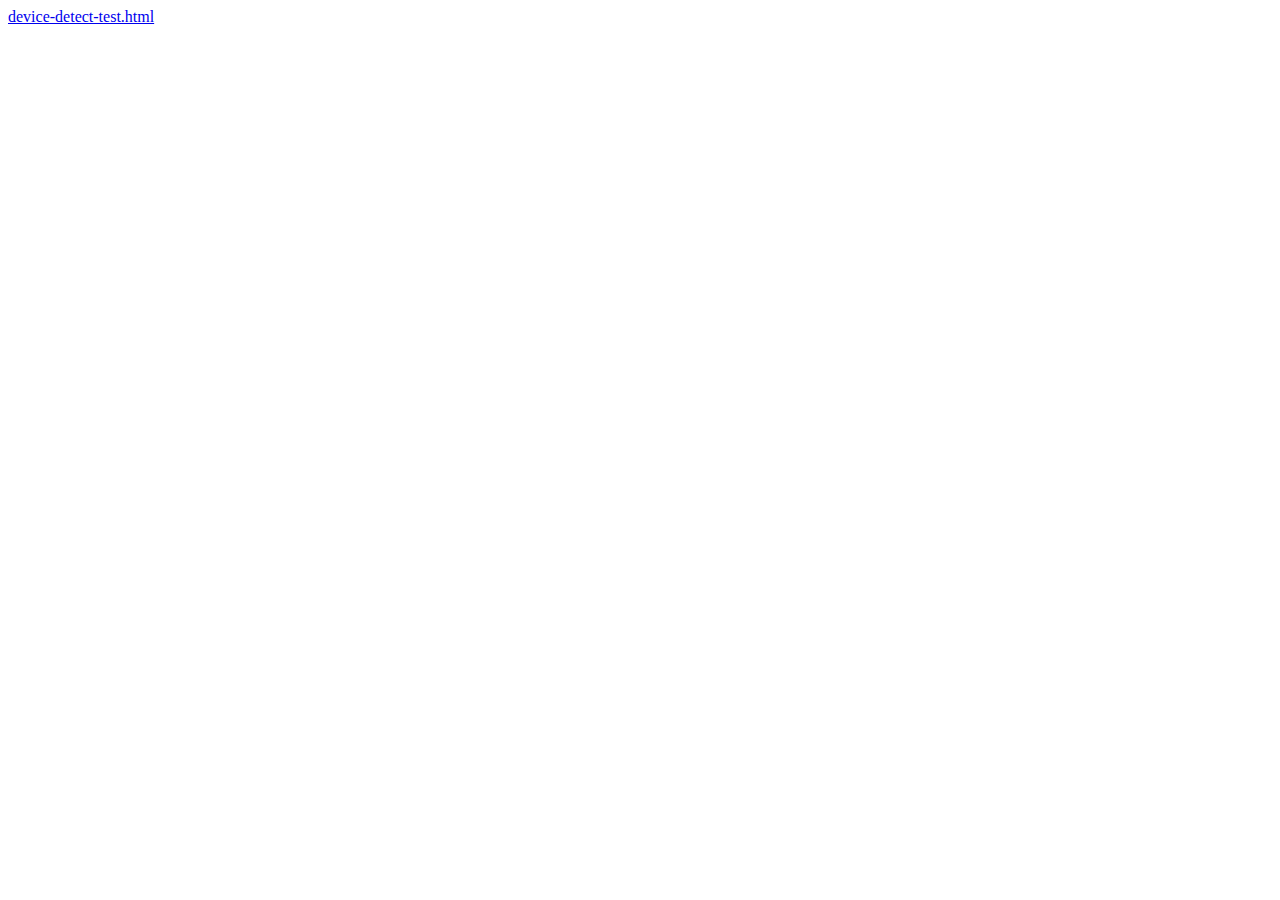
<file: index.html>
<!DOCTYPE html>
<html lang="zh-CN">
<head>
    <meta charset="utf-8">
    <meta name="viewport" content="width=device-width, initial-scale=1">

    <title>Word</title>

    <link rel="apple-touch-icon" href="//v3.bootcss.com/apple-touch-icon.png">
    <link rel="icon" href="//v3.bootcss.com/favicon.ico">
</head>
<body>
    <a href="device-detect-test.html">device-detect-test.html</a>
</body>
</html>
</file>
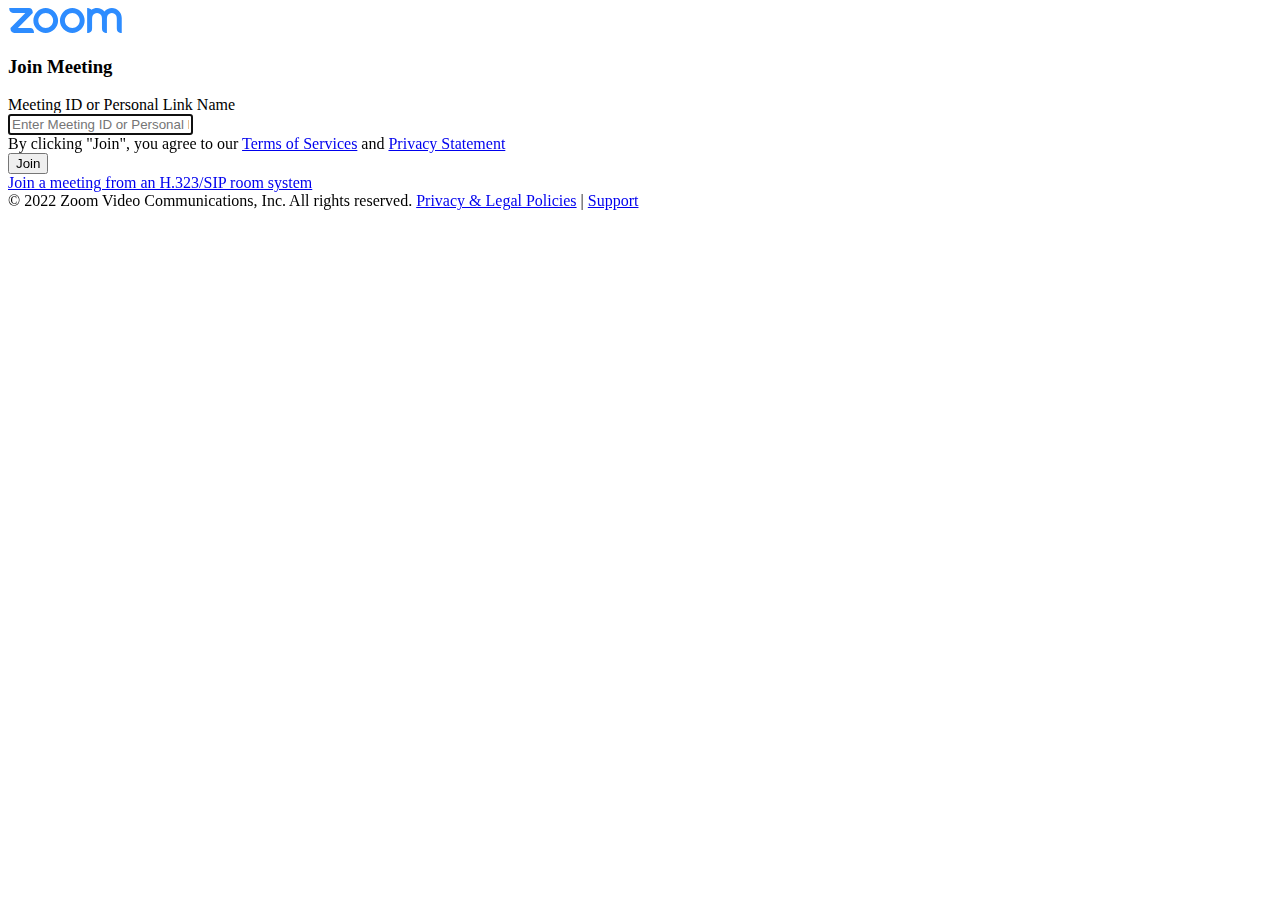
<file: join.html>
<!DOCTYPE html>
<html lang="en-US">

<head>
    <meta charset="utf-8" />
    <meta name="viewport" content="width=device-width, initial-scale=1" />
    <title>Join Meeting - Zoom</title>
    <link rel="shortcut icon" href="https://st1.zoom.us/zoom.ico">
    <style>
        .hide {
            display: none;
        }

        .error {
            color: #a94442;
        }
    </style>
</head>

<body>
    <div id="header">
        <a href="https://zoom.us" title="Home">
            <svg width="115" height="25" viewBox="0 0 90 20" fill="#2D8CFF" style="width: 115px !important;">
                <path fill-rule="evenodd" clip-rule="evenodd"
                    d="M36.1691 17.0711C40.0314 13.1658 40.0314 6.83418 36.1691 2.92895C34.2395 0.97793 31.711 0.00161441 29.1694 0C26.6404 0.00161441 24.1119 0.97793 22.1824 2.92895C18.32 6.83418 18.32 13.1658 22.1824 17.0711C26.0447 20.9763 32.3068 20.9763 36.1691 17.0711ZM33.3717 14.2425C35.6891 11.8993 35.6891 8.10037 33.3717 5.75722C31.0543 3.41406 27.2971 3.41406 24.9797 5.75722C22.6623 8.10037 22.6623 11.8993 24.9797 14.2425C27.2971 16.5856 31.0543 16.5856 33.3717 14.2425ZM57.4327 2.92895C61.2951 6.83418 61.2951 13.1658 57.4327 17.0711C53.5704 20.9763 47.3084 20.9763 43.446 17.0711C39.5837 13.1658 39.5837 6.83418 43.446 2.92895C45.3756 0.97793 47.9041 0.00161441 50.4331 0C52.9747 0.00161441 55.5032 0.97793 57.4327 2.92895ZM54.6354 5.75722C56.9528 8.10037 56.9528 11.8993 54.6354 14.2425C52.318 16.5856 48.5607 16.5856 46.2434 14.2425C43.9259 11.8993 43.9259 8.10037 46.2434 5.75722C48.5607 3.41406 52.318 3.41406 54.6354 5.75722ZM74.1262 8C74.0879 7.24898 73.9816 6.58351 73.6428 5.99375C72.9579 4.80159 71.6813 4 70.2196 4C68.7592 4 67.4837 4.80005 66.7983 5.99029C66.4583 6.58083 66.3547 7.24786 66.313 8L66.2635 9V16L66.2141 17.0004C66.1495 18.6605 64.9483 19.8401 63.2965 19.95L62.3075 20V0C63.2965 0 65.019 0.505638 65.7885 1.37131C67.0527 0.505638 68.5777 0 70.2196 0C72.5827 0 74.7039 1.04751 76.1536 2.70835C77.6034 1.04751 79.7246 0 82.0877 0C86.4574 0 89.9998 3.58172 89.9998 8V9.00903V20L89.0117 19.95C87.3775 19.8542 86.1958 18.644 86.0932 16.999L86.0437 16V8.99893L85.9943 8C85.9551 7.26721 85.8509 6.58767 85.514 5.99912C84.8299 4.804 83.5516 4 82.0877 4C80.629 4 79.3547 4.79826 78.6688 5.98632C78.3273 6.57775 78.2197 7.25832 78.1811 8L78.1317 9V20L77.1436 19.95C75.5118 19.8455 74.3229 18.6344 74.2251 16.999L74.1756 16V9L74.1262 8ZM4.94506 20L3.95604 19.95C2.31347 19.8406 1.13603 18.6476 1.03846 16.9991L0.989011 16L12.8571 4H3.95604L2.96583 3.95C1.34815 3.85556 0.177592 2.62595 0.0494498 0.999056L0 7.42403e-06L14.8352 0.000912409L15.8241 0.0499992C17.4625 0.137543 18.6634 1.34167 18.7418 3.00124L18.7912 4L6.92308 16H15.8242L16.8132 16.05C18.4453 16.1531 19.5984 17.3544 19.7308 19.0009L19.7802 20H4.94506Z">
                </path>
            </svg>
        </a>
    </div>
    <div id="main">
        <form id="join-form" method="get">
            <h3>Join Meeting</h3>
            <div>
                <label for="join-text">Meeting ID or Personal Link Name</label>
            </div>
            <div>
                <input id="join-text" type="text" autocomplete="off" maxlength="40" autofocus
                    placeholder="Enter Meeting ID or Personal Link Name">
                <div id="join-error" class="hide error"></div>
            </div>
            <div>
                By clicking "Join", you agree to our
                <a href="https://zoom.us/terms">Terms of Services</a> and
                <a href="https://zoom.us/privacy">Privacy Statement</a>
            </div>
            <div>
                <input id="join-submit" type="submit" value="Join">
            </div>
            <div>
                <a href="https://zoom.us/meeting/rooms">Join a meeting from an H.323/SIP room system</a>
            </div>
        </form>
    </div>
    <div id="footer">
        <div>
            &copy; 2022 Zoom Video Communications, Inc. All rights reserved.
            <a href="https://zoom.us/en/legal">Privacy &amp; Legal Policies</a> |
            <a href="https://support.zoom.us/hc/en-us">Support</a>
        </div>
    </div>

    <script>
        var normalizeInput = function (value) {
            var val1 = value.replace(/^\./, '');
            var val2 = val1.replace(/[^A-Za-z\d\.]/g, '');
            return val2.toLowerCase();
        };
        var isMeetingNumber = function (value) {
            if (value.length === 0) {
                return true;
            }
            var val = parseInt(value, 10);
            return !(isNaN(val) || val < 0);
        };
        var normalizeMeetingNumber = function (value) {
            var maxLength = 11;
            var exactValue = (function () {
                if (value.length === 0) {
                    return value;
                }
                var val1 = value.replace(/[\D]/g, '');
                var val2 = parseInt(val1, 10);
                var val3 = new Number(val2).toString();
                var val4 = val3.substring(0, maxLength);
                return val4;
            })();
            var displayValue = (function () {
                var len = exactValue.length;
                var spaceChar = ' ';
                if (len <= 3) {
                    return exactValue;
                }
                if (len <= 6) {
                    return exactValue.substring(0, 3) + spaceChar + exactValue.substring(3);
                }
                var lastSubIndex = len < maxLength ? 6 : 7;
                return exactValue.substring(0, 3) + spaceChar
                    + exactValue.substring(3, lastSubIndex) + spaceChar
                    + exactValue.substring(lastSubIndex);
            })();
            return { exact: exactValue, display: displayValue };
        };
        var normalizeVanityName = function (value) {
            return { exact: value, display: value };
        };

        var joinError = document.getElementById('join-error');
        var showError = function (message) {
            joinText.classList.add('error');
            joinText.focus();

            joinError.innerText = message;
            joinError.classList.remove('hide');
        };
        var hideError = function () {
            joinText.classList.remove('error');

            joinError.classList.add('hide');
            joinError.innerText = '';
        };

        var joinText = document.getElementById('join-text');
        joinText.addEventListener('input', function (evt) {
            var input = normalizeInput(this.value);
            var result = isMeetingNumber(input)
                ? normalizeMeetingNumber(input)
                : normalizeVanityName(input);
            this.value = result.display;
            hideError();
        });

        var joinForm = document.getElementById('join-form');
        joinForm.addEventListener('submit', function (evt) {
            evt.preventDefault();

            var orgin = joinText.value;
            var input = normalizeInput(orgin);
            var isConfNo = isMeetingNumber(input);
            var result = isConfNo ? normalizeMeetingNumber(input) : normalizeVanityName(input);
            var exact = result.exact;

            if (isConfNo) {
                if (exact >= 100000000 && exact <= 99999999999) {
                    window.location.href = 'https://zoom.us/j/' + exact + '?from=join';
                    return;
                }
                showError('Please enter a valid meeting ID.');
            } else {
                if (exact.length >= 5 && exact.length <= 40) {
                    window.location.href = 'https://zoom.us/my/' + exact + '?from=join';
                    return;
                }
                showError('This personal link name is not valid. Please check and re-enter again.');
            }
        });
    </script>
</body>

</html>
</file>
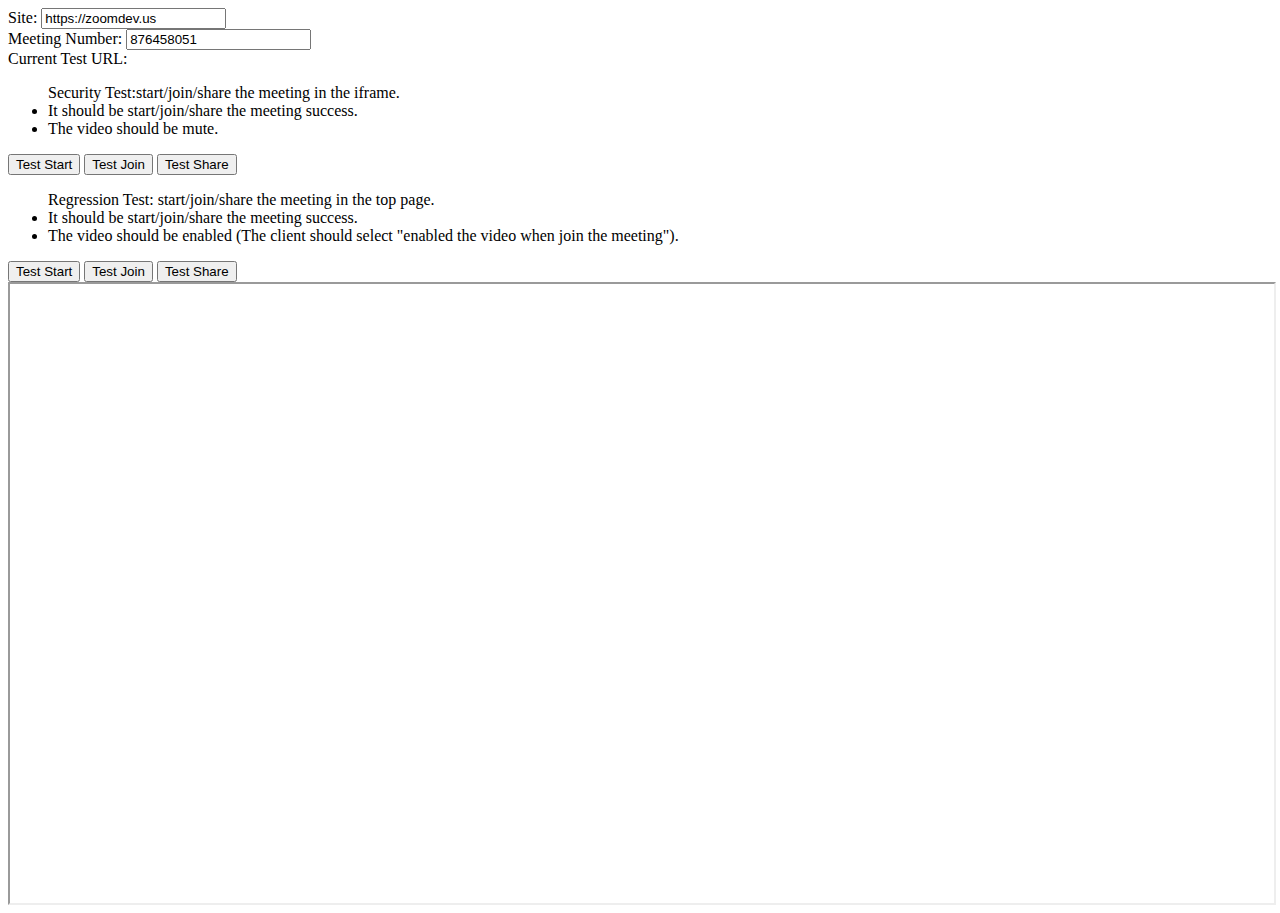
<file: test_embed_iframe_meeting.html>
<html>

<body>
    <script>
        function test(path, iframe) {
            var site = document.getElementById("site").value;
            var mn = document.getElementById("mn").value;
            var result = [site, path, mn].join("/");
            document.getElementById("testUrl").innerText = result;
            if (iframe) {
                document.getElementById("iframe").src = result;
            } else {
                window.open(result, "_test");
            }
        }
    </script>
    <div>
        Site: <input type="text" value="https://zoomdev.us" size="20" id="site">
    </div>
    <div>
        Meeting Number: <input type="number" value="876458051" size="11" id="mn">
    </div>
    <div>
        Current Test URL: <span id="testUrl"></span>
    </div>
    <div>
        <ul>Security Test:start/join/share the meeting in the iframe.
            <li>It should be start/join/share the meeting success.</li>
            <li>The video should be mute.</li>
        </ul>
        <input type="button" value="Test Start" onclick="test('s', true);">
        <input type="button" value="Test Join" onclick="test('j', true);">
        <input type="button" value="Test Share" onclick="test('share', true);">
    </div>
    <div>
        <ul>Regression Test: start/join/share the meeting in the top page.
            <li>It should be start/join/share the meeting success.</li>
            <li>The video should be enabled (The client should select "enabled the video when join the meeting").</li>
        </ul>
        <input type="button" value="Test Start" onclick="test('s', false);">
        <input type="button" value="Test Join" onclick="test('j', false);">
        <input type="button" value="Test Share" onclick="test('share', false);">
    </div>
    <div>
        <iframe id="iframe" width="100%" height="70%"></iframe>
    </div>
</body>

</html>
</file>
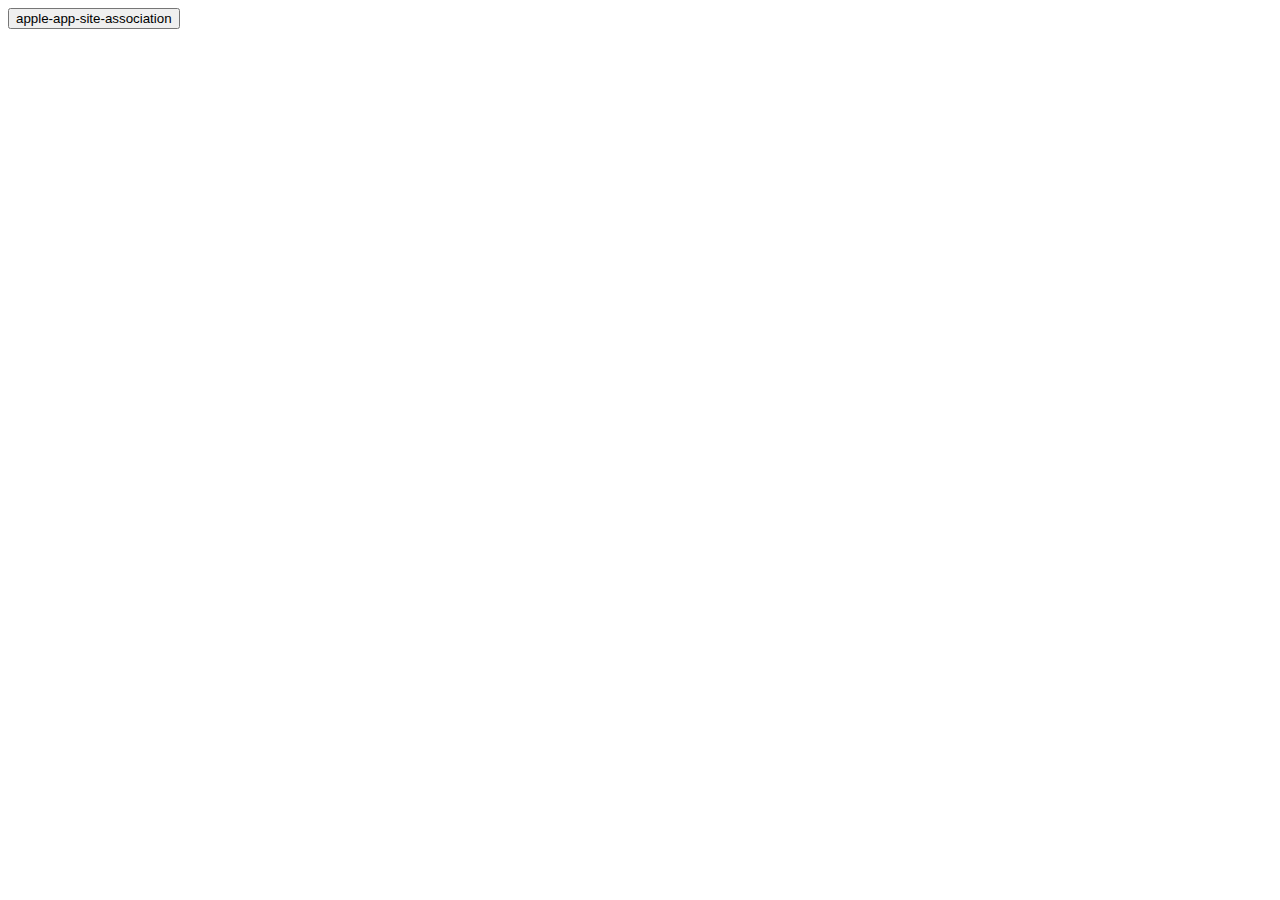
<file: test_ios_smart_bar.html>
<!DOCTYPE html>
<html lang="en">

<head>
  <meta charset="UTF-8">
  <meta name="apple-itunes-app" content="app-id=546505307, app-argument=">
  <title>Title</title>
</head>

<body>
  <button id="universalLink"
    data-src="https://zoom.us/j/9969968869?pwd=M293TmUrMHF3OGVJVEFiTDVDZXM3UT09">apple-app-site-association</button>

  <script>
    document.addEventListener('DOMContentLoaded', function () {
      var universalLink = document.getElementById('universalLink');
      universalLink.addEventListener('click', function () {
        window.location.href = 'https://zoom.us/j/9969968869?pwd=M293TmUrMHF3OGVJVEFiTDVDZXM3UT09';
        window.setTimeout(function () {
          document.body.style.backgroundColor = 'red';
        }, 500);
      });
    });
  </script>
</body>

</html>
</file>
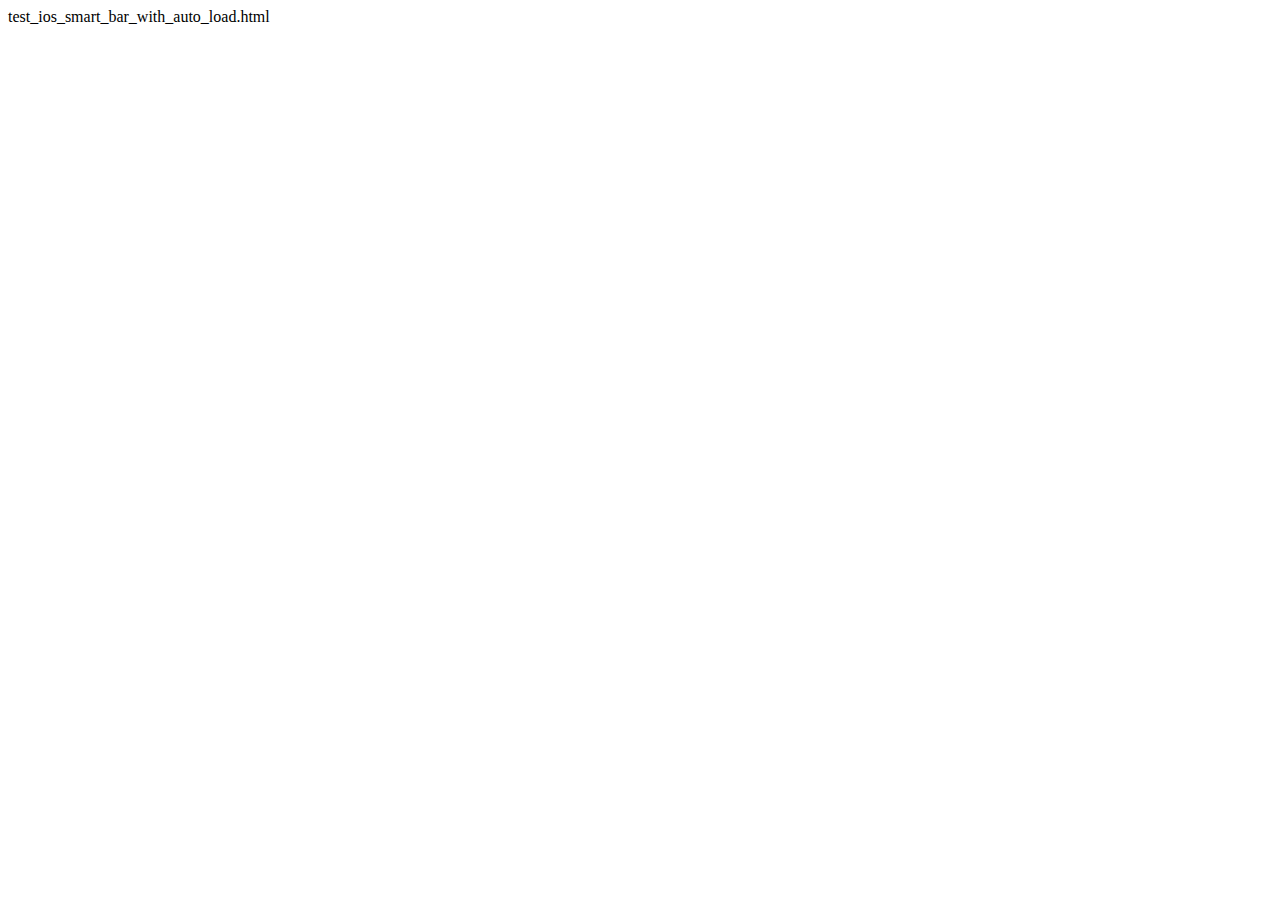
<file: test_ios_smart_bar_with_auto_load.html>
<html>
<head>
<meta name="apple-itunes-app" content="app-id=546505307">
</head>
<body>
test_ios_smart_bar_with_auto_load.html

<script>
window.location.href = "zoommtg://zoom.us/zoom?confid=Y21kPWRz";
<script>

</body>
</html>
</file>
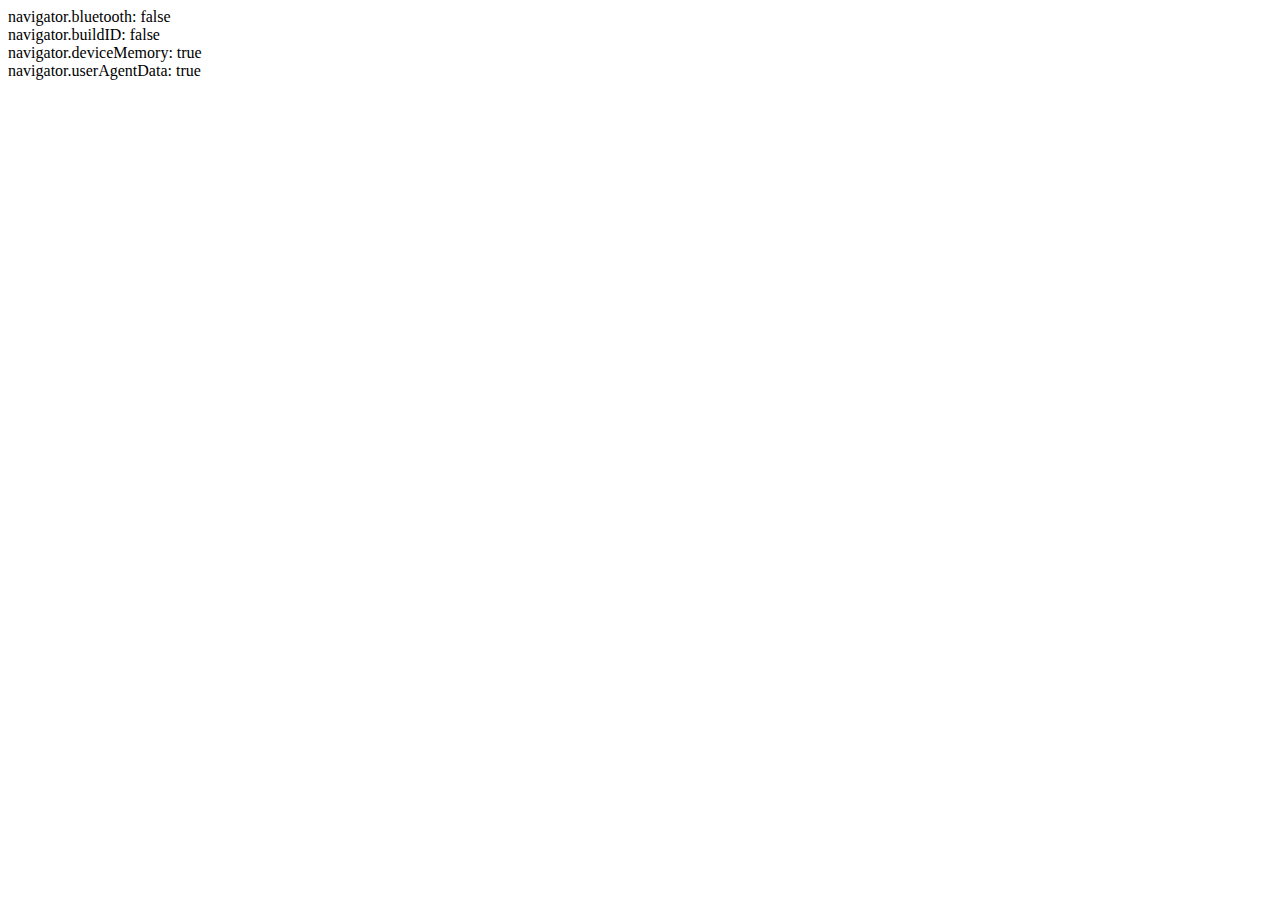
<file: useragent.html>
<html>
  <head>
  </head>
<body>
<script>
document.write("navigator.bluetooth: " + ('bluetooth' in navigator));
document.write("<br>");
document.write("navigator.buildID: " + ('buildID' in navigator));
document.write("<br>");
document.write("navigator.deviceMemory: " + ('deviceMemory' in navigator));
document.write("<br>");
document.write("navigator.userAgentData: " + ('userAgentData' in navigator));
</script>
</body>
</html>
</file>
